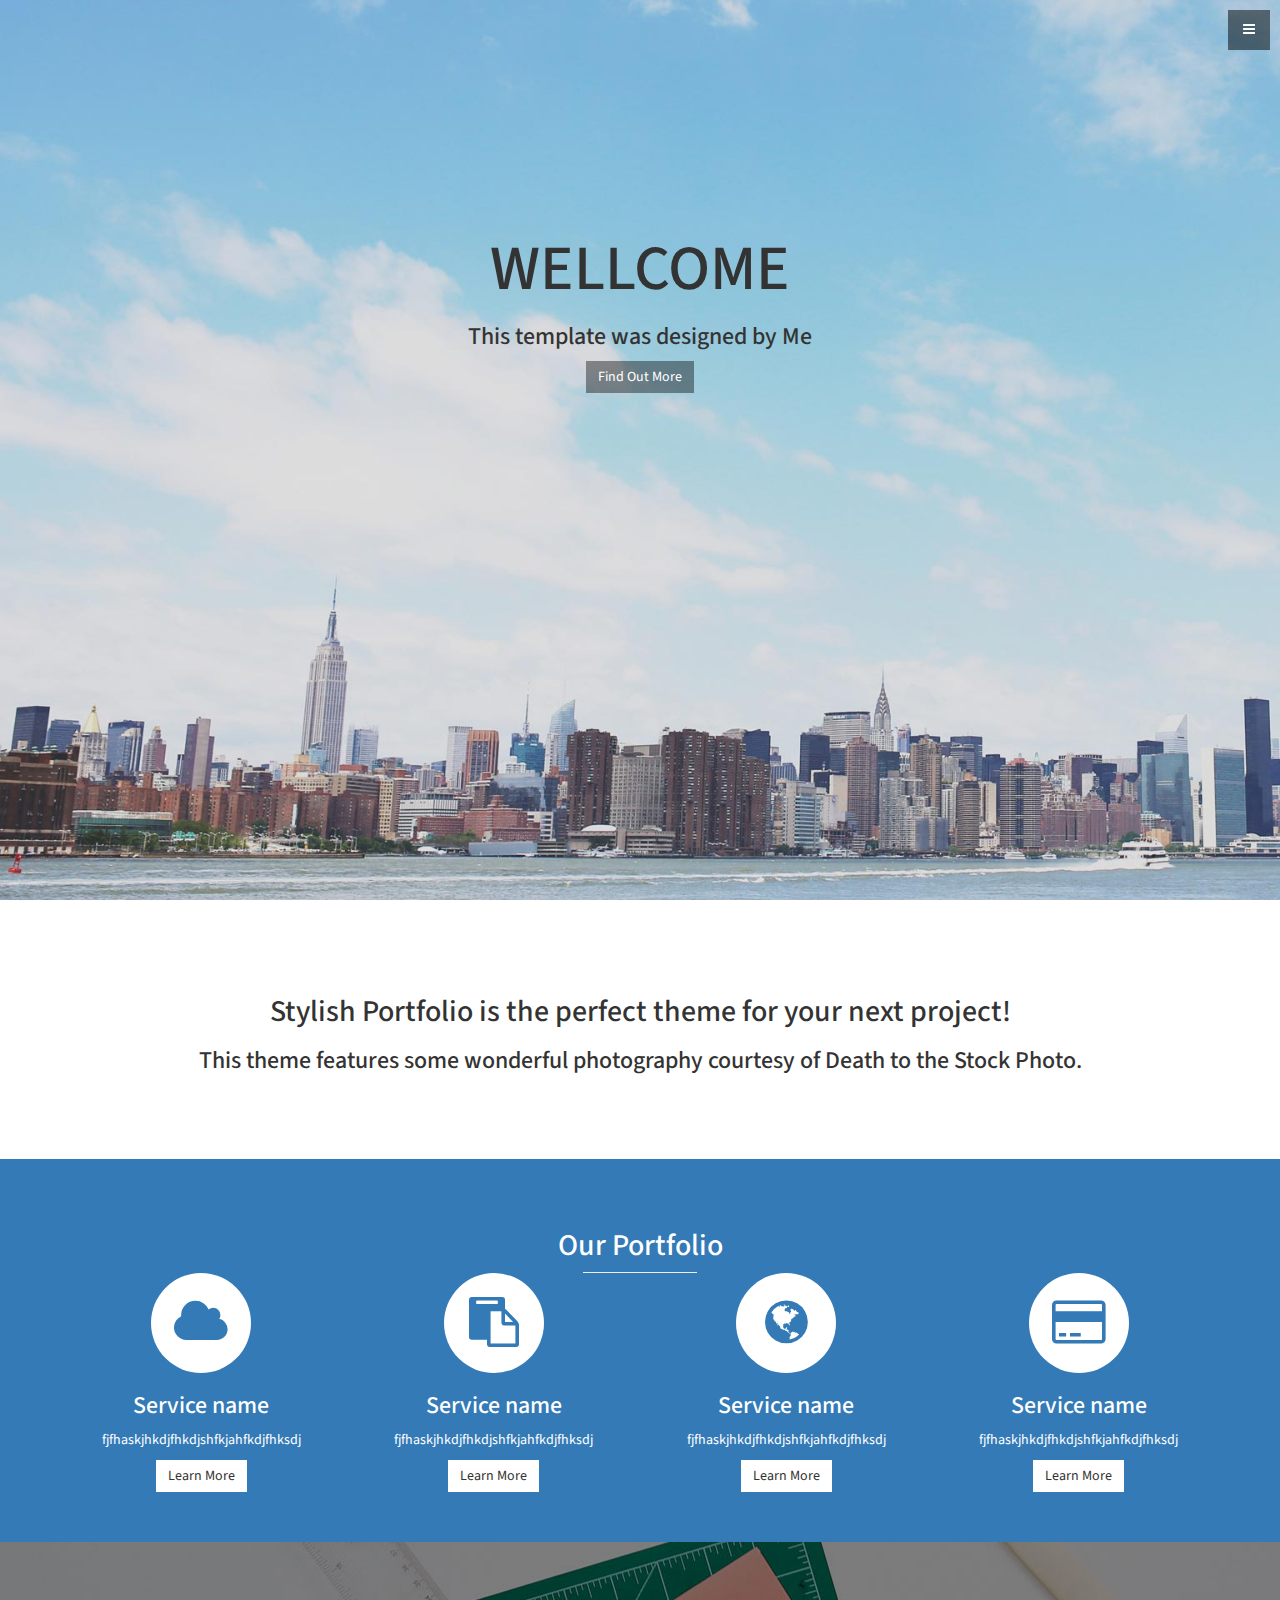
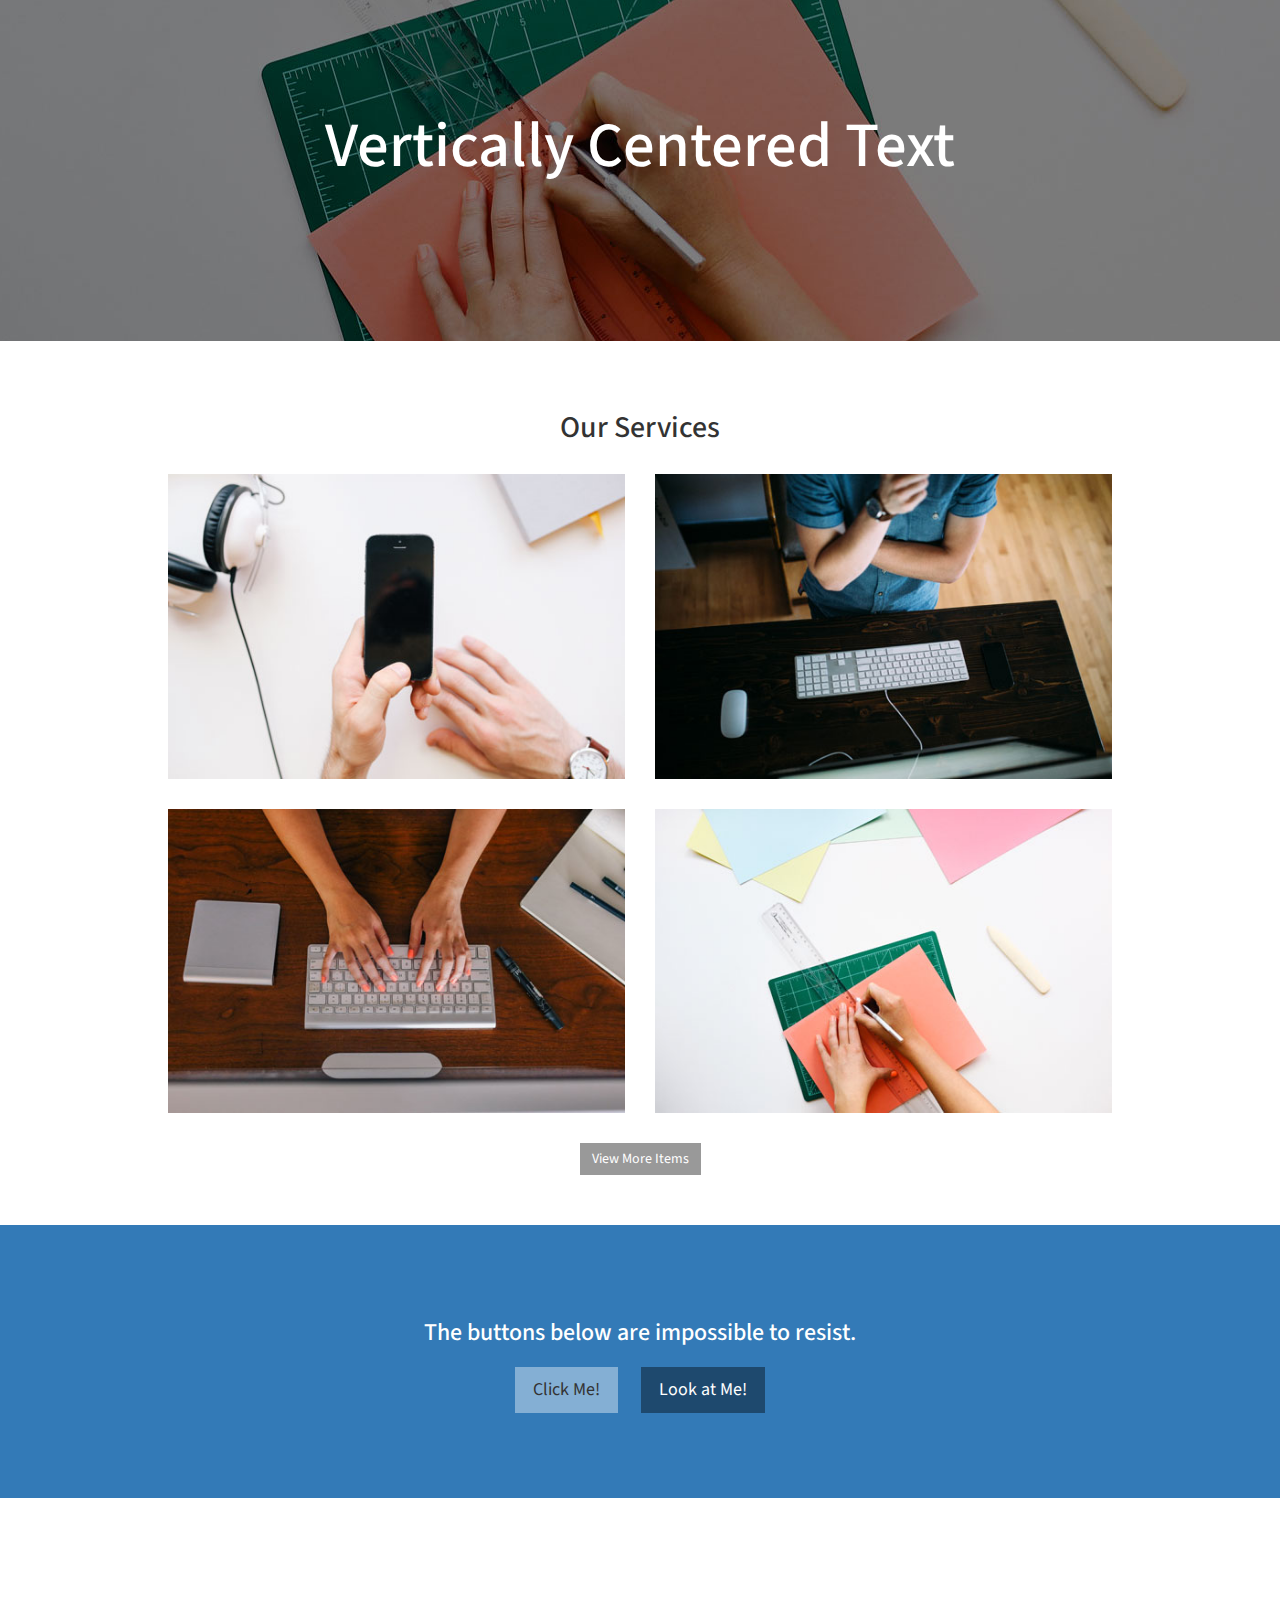
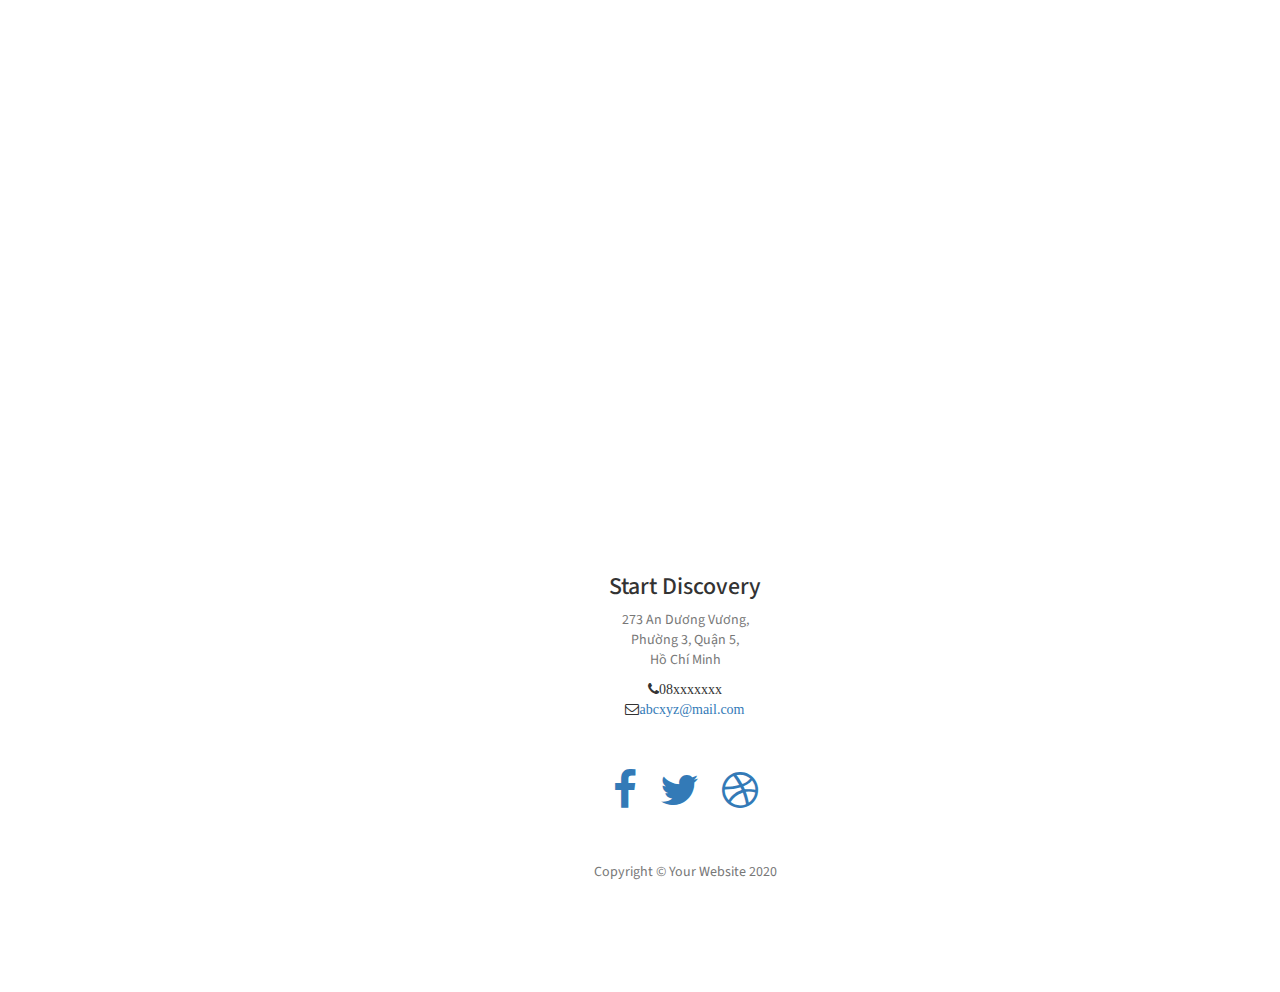
<file: index.html>
<!DOCTYPE html>
<html lang="en"><head>
	<title> Example </title>
	<meta charset="utf-8">
	<meta name="viewport" content="width=device-width, initial-scale=1">  
	<script type="text/javascript" src="vendor/bootstrap.js"></script>
	<script type="text/javascript" src="1.js"></script>
	<link rel="stylesheet" href="vendor/bootstrap.css">
	 <link rel="stylesheet" href="1.css">
	 <link href="https://fonts.googleapis.com/css2?family=Source+Sans+Pro:ital,wght@0,200;0,300;0,400;0,600;0,700;0,900;1,200;1,300;1,400;1,600;1,700;1,900&display=swap" rel="stylesheet">
</head>
<body >
	<!-- start nut menu -->
	<div class="nutmenu">
		<a href="" class="fa fa-bars"></a>
	</div>
	<!-- end nut menu -->
	<!-- start menu bar -->
	<div class="menu">
		<h2>Logo here<div class="fa fa-close tat""></div></h2>
		<ul class="menudoc">
			<li><a href="" class="home">Home</a></li>
			<li><a href="" class="about">About</a></li>
			<li><a href="" class="portfolio">Portfolio</a></li>
			<li><a href="" class="service">Service</a></li>
			<li><a href="" class="contact">Contact</a></li>
		</ul>
	</div>
	<!-- end menu bar -->
	<!-- start top1 -->
	<div class="top1">
		<div class="container text-center">
			<h1>WELLCOME</h1>
			<h3>This template was designed by Me</h3>
			<a href="" class="btn btn-default">Find Out More</a>
		</div>
	</div>
	<!-- end top1 -->
	<!-- start top2 -->
	<div class="top2">
		<div class="container text-center">
			<h2>Stylish Portfolio is the perfect theme for your next project!</h2>
			<h3>This theme features some wonderful photography courtesy of Death to the Stock Photo.</h3>
		</div>
	</div>
	<!-- end top2 -->
	<!-- start top3 -->
	<div class="top3">
		<div class="container">
			<div class="row tieude">
				<div class="col-xs-12 col-sm-12 col-md-12 col-lg-12 text-center">
					<h2>Our Portfolio</h2>
				</div> <!-- end row tieude  -->
			</div>
			<hr class="ngan">
			<div class="row _4cot">
				<div class="col-xs-12s col-sm-6 col-md-3 col-lg-3 text-center">
					<div class="iconto">
						<div class="fa fa-cloud"></div>
						<h3>Service name</h3>
						<p>fjfhaskjhkdjfhkdjshfkjahfkdjfhksdj</p>
						<a href="" class="btn btn-default nuttrang">Learn More</a>
					</div>
				</div>
				<div class="col-xs-12 col-sm-6 col-md-3 col-lg-3 text-center">
					<div class="iconto">
						<div class="fa fa-clipboard"></div>
						<h3>Service name</h3>
						<p>fjfhaskjhkdjfhkdjshfkjahfkdjfhksdj</p>
						<a href="" class="btn btn-default nuttrang">Learn More</a>
					</div>
				</div>
				<div class="col-xs-12 col-sm-6 col-md-3 col-lg-3 text-center">
					<div class="iconto">
						<div class="fa fa-globe"></div>
						<h3>Service name</h3>
						<p>fjfhaskjhkdjfhkdjshfkjahfkdjfhksdj</p>
						<a href="" class="btn btn-default nuttrang">Learn More</a>
					</div>
				</div>
				<div class="col-xs-12 col-sm-6 col-md-3 col-lg-3 text-center">
					<div class="iconto">
						<div class="fa fa-credit-card"></div>
						<h3>Service name</h3>
						<p>fjfhaskjhkdjfhkdjshfkjahfkdjfhksdj</p>
						<a href="" class="btn btn-default nuttrang">Learn More</a>
					</div>
				</div>
			</div>
		</div>
	</div>
	<!-- end top3 -->
	<!-- start top4 -->
	<div class="top4 anhnen">
		<div class="container text-center">
			<h2>Vertically Centered Text</h2>
		</div>
	</div>
	<!-- end top4 -->
	<!-- start top5 -->
	<div class="top5">
		<div class="container text-center">
			<div class="row tieude2">
				<div class="col-xs-12 col-sm-12 col-md-12 col-lg-12 text-center">
					<h2>Our Services</h2>
				</div> <!-- end row tieude2  -->
			</div>
			<br>
			<div class="row cot10">
				<div class="col-xs-10 col-sm-10 col-md-10 col-lg-10 col-xs-push-1 col-sm-push-1 col-md-push-1 col-lg-push-1">
					<div class="row _2cot">
						<div class="col-xs-12 col-sm-6 col-md-6 col-lg-6">
							<img src="images/portfolio-1.jpg" class="img-responsive" alt="Image">
						</div>
						<div class="col-xs-12 col-sm-6 col-md-6 col-lg-6">
							<img src="images/portfolio-2.jpg" class="img-responsive" alt="Image">
						</div>
						<div class="col-xs-12 col-sm-6 col-md-6 col-lg-6">
							<img src="images/portfolio-3.jpg" class="img-responsive" alt="Image">
						</div>
						<div class="col-xs-12 col-sm-6 col-md-6 col-lg-6">
							<img src="images/portfolio-4.jpg" class="img-responsive" alt="Image">
						</div>
					</div>
				</div>
			</div>
			<a href="" class="btn btn-default ">View More Items</a>
		</div>
	</div>
	<!-- end top5 -->
	<!-- start top6 -->
	<div class="top6 xanh">
		<div class="container text-center">
			<h3>The buttons below are impossible to resist.</h3>
			<a href="" class="btn btn-default nut1">Click Me!</a>
			<a href="" class="btn btn-default nut2">Look at Me!</a>
		</div>
	</div>
	<!-- end top6 -->
	<!-- start top7 -->
	<div class="top7">
		<iframe src="https://www.google.com/maps/embed?pb=!1m14!1m8!1m3!1d15678.678907352882!2d106.6822583!3d10.7599171!3m2!1i1024!2i768!4f13.1!3m3!1m2!1s0x0%3A0xa06651894598e488!2sSaigon%20University!5e0!3m2!1sen!2s!4v1592280611520!5m2!1sen!2s" 
		width="100%" height="550" frameborder="0" style="border:0;" allowfullscreen="" aria-hidden="false" tabindex="0"></iframe>
	</div>
	<!-- end top7 -->
	<!-- start footer -->
	<div class="footer">
		<div class="container text-center">
			<div class="row">
				<div class="col-xs-2 col-sm-2 col-md-2 col-lg-2 col-xs-push-5 col-sm-push-5 col-md-push-5 col-lg-push-5">
					<h3>Start Discovery</h3>
					<p>273 An Dương Vương, Phường 3, Quận 5,<br> Hồ Chí Minh</p>
					<div class="dt fa fa-phone">08xxxxxxx</div>
					<div class="em fa fa-envelope-o"><a href="">abcxyz@mail.com</a></div>
					<div class="xahoi">
						<a href="" class="fa fa-facebook fa-3x"></a>
						<a href="" class="fa fa-twitter fa-3x"></a>
						<a href="" class="fa fa-dribbble fa-3x"></a>
					</div>
				</div>
			</div>
			<div class="row duoi">
				<p>Copyright © Your Website 2020</p>
			</div>
		</div>
	</div>
	<!-- end footer -->
</body>
</html>
</file>
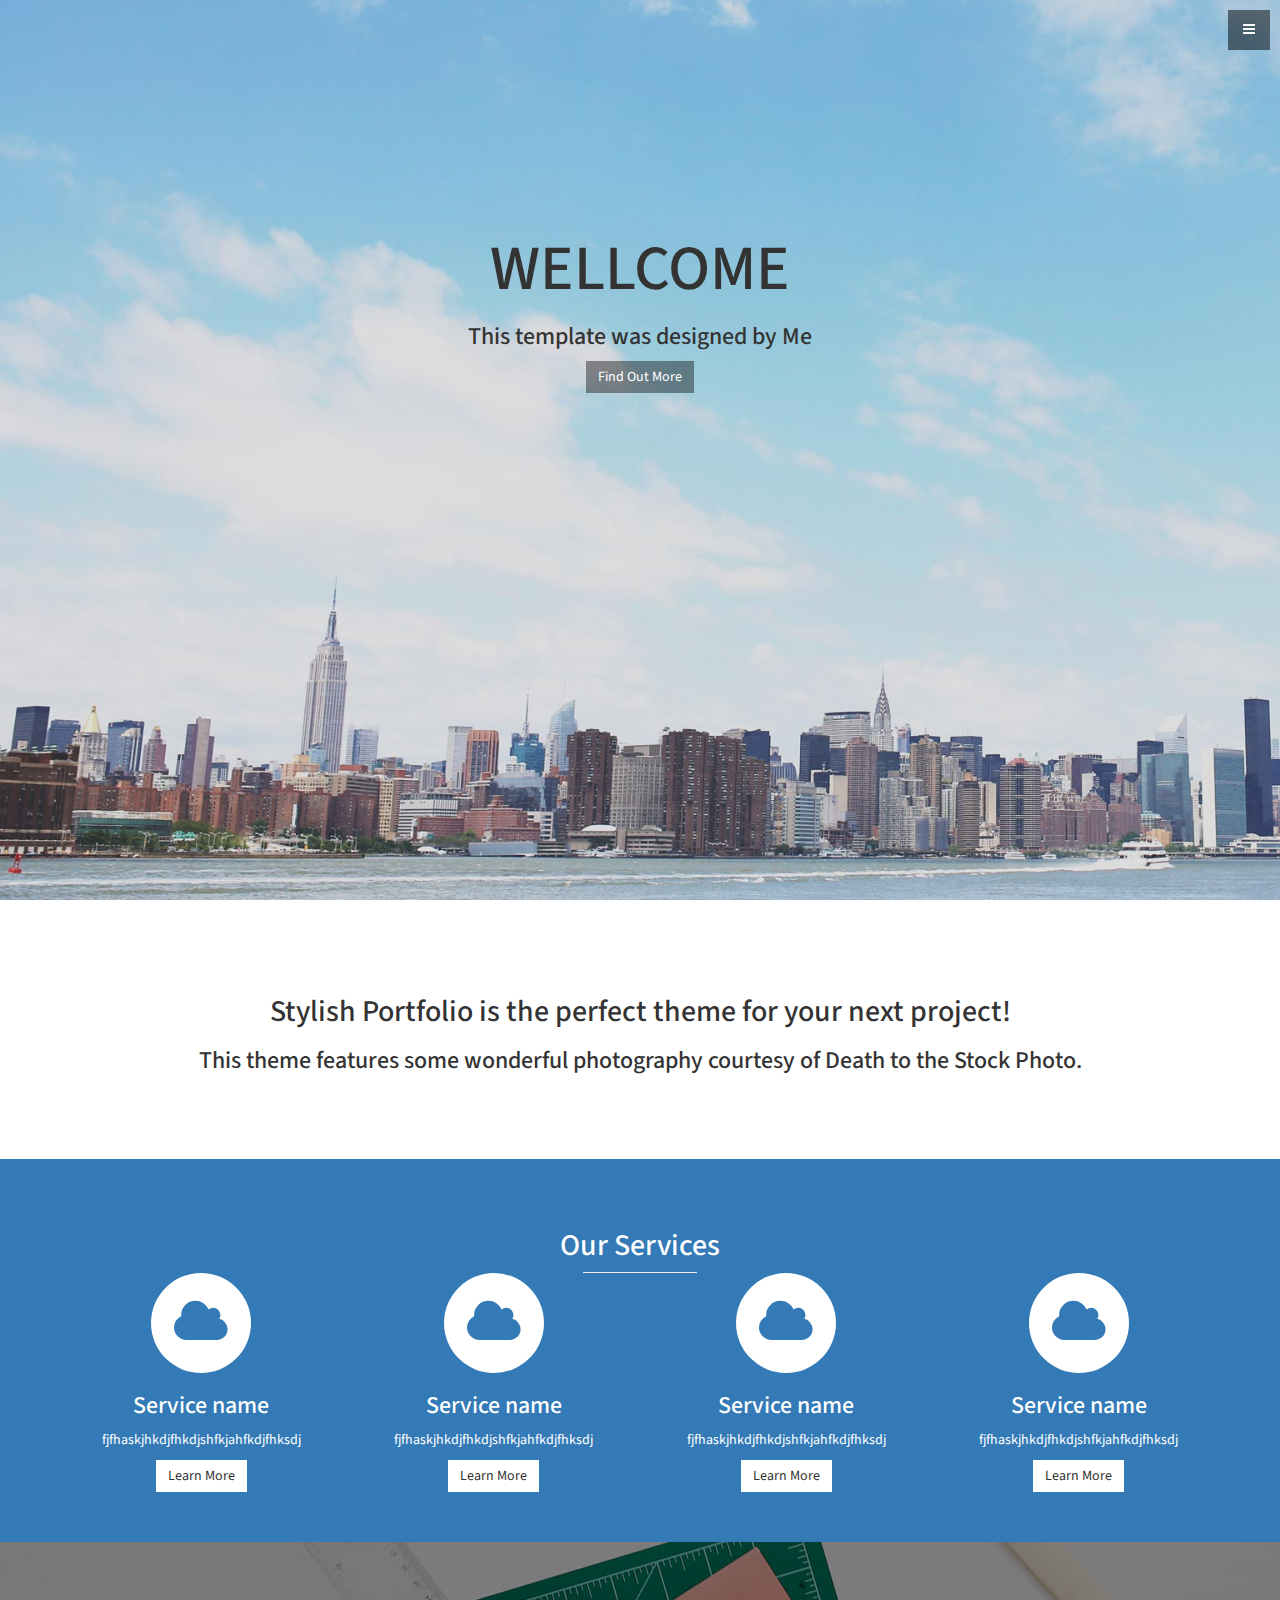
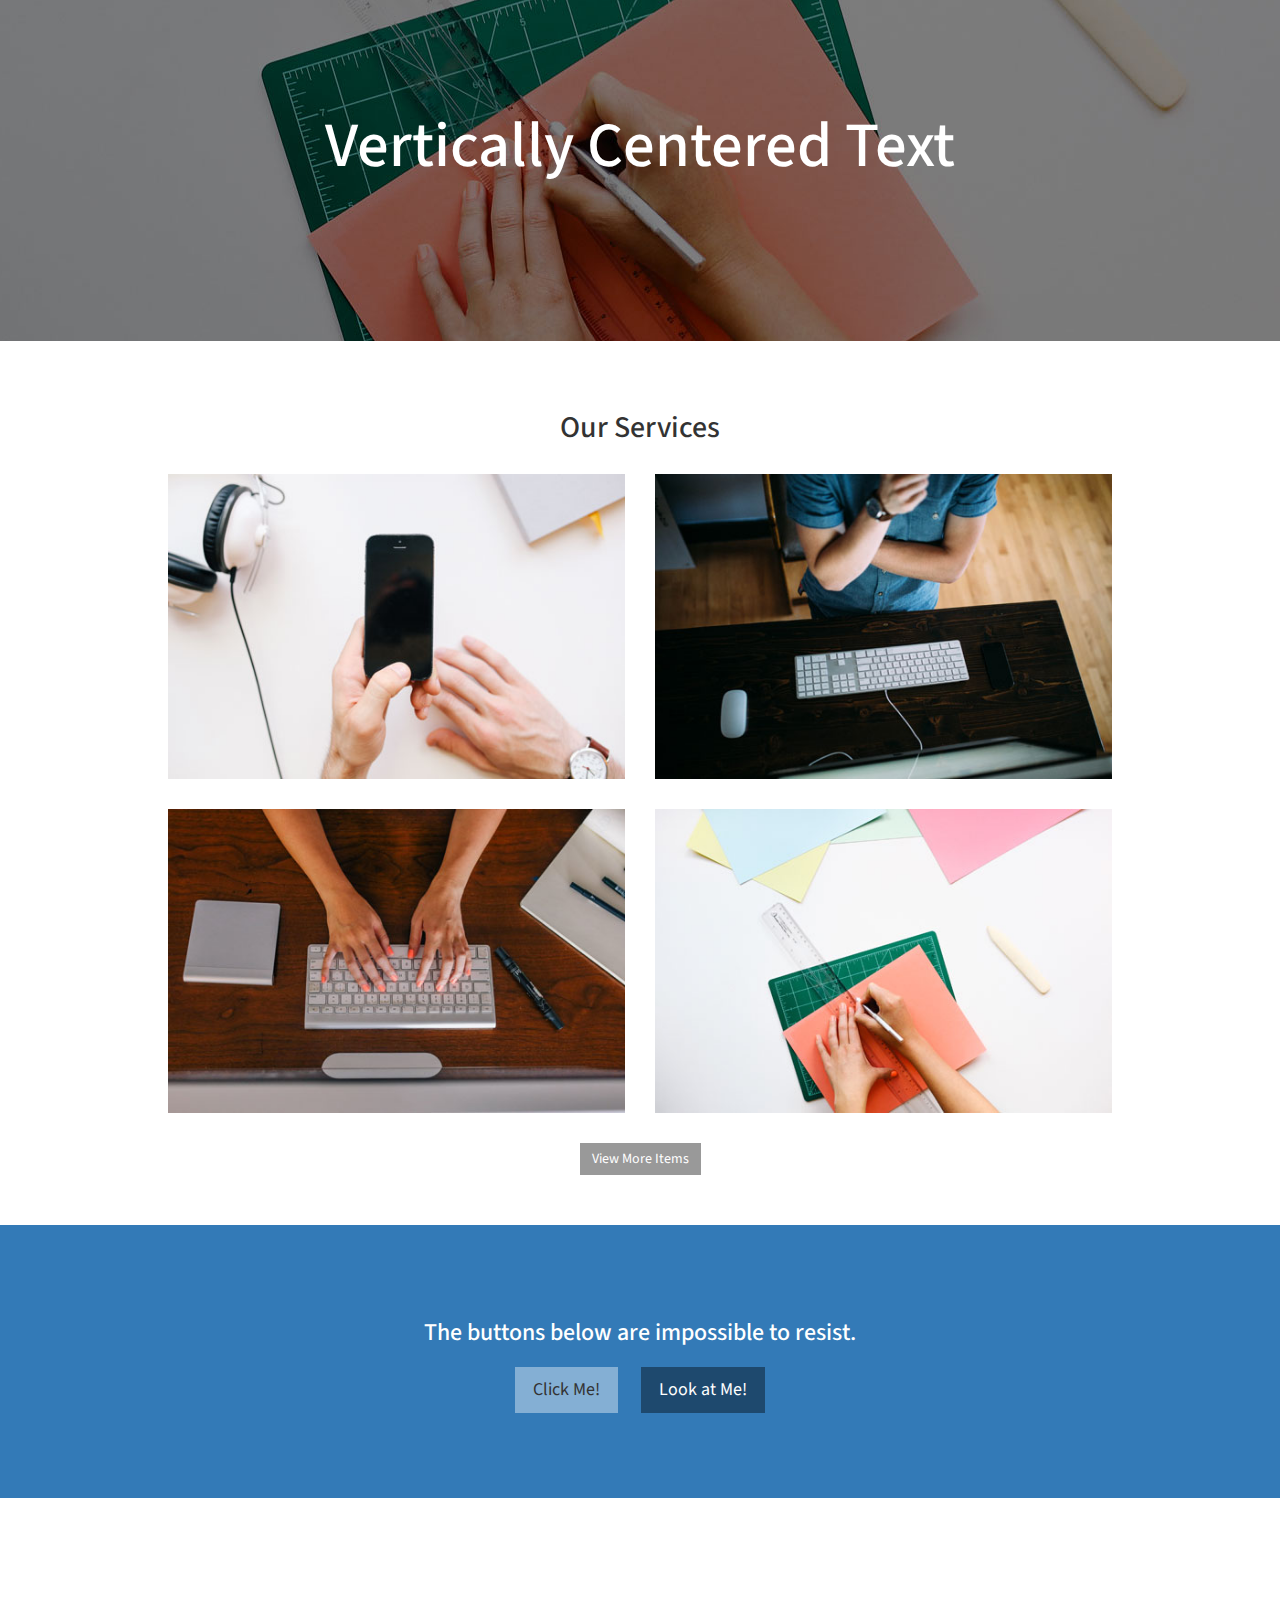
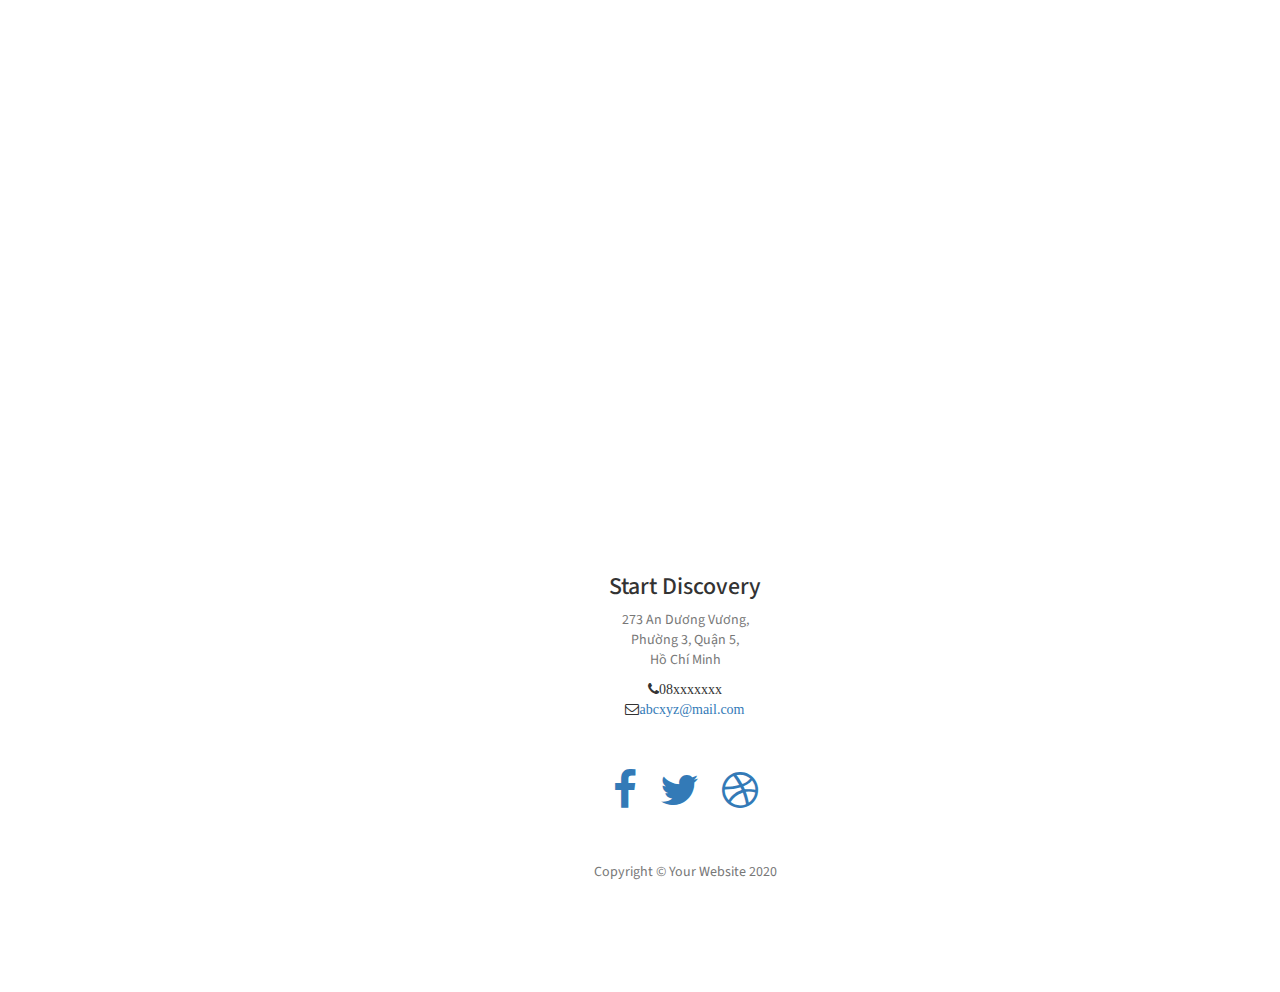
<file: 1.html>
<!DOCTYPE html>
<html lang="en"><head>
	<title> Example </title>
	<meta charset="utf-8">
	<meta name="viewport" content="width=device-width, initial-scale=1">  
	<script type="text/javascript" src="vendor/bootstrap.js"></script>
	<script type="text/javascript" src="1.js"></script>
	<link rel="stylesheet" href="vendor/bootstrap.css">
	 <link rel="stylesheet" href="1.css">
	 <link href="https://fonts.googleapis.com/css2?family=Source+Sans+Pro:ital,wght@0,200;0,300;0,400;0,600;0,700;0,900;1,200;1,300;1,400;1,600;1,700;1,900&display=swap" rel="stylesheet">
</head>
<body >
	<!-- start nut menu -->
	<div class="nutmenu">
		<a href="" class="fa fa-bars"></a>
	</div>
	<!-- end nut menu -->
	<!-- start menu bar -->
	<div class="menu">
		<h2>Logo here<div class="fa fa-close tat""></div></h2>
		<ul class="menudoc">
			<li><a href="">Home</a></li>
			<li><a href="">About</a></li>
			<li><a href="">Service</a></li>
			<li><a href="">Contact</a></li>
		</ul>
	</div>
	<!-- end menu bar -->
	<!-- start top1 -->
	<div class="top1">
		<div class="container text-center">
			<h1>WELLCOME</h1>
			<h3>This template was designed by Me</h3>
			<a href="" class="btn btn-default">Find Out More</a>
		</div>
	</div>
	<!-- end top1 -->
	<!-- start top2 -->
	<div class="top2">
		<div class="container text-center">
			<h2>Stylish Portfolio is the perfect theme for your next project!</h2>
			<h3>This theme features some wonderful photography courtesy of Death to the Stock Photo.</h3>
		</div>
	</div>
	<!-- end top2 -->
	<!-- start top3 -->
	<div class="top3">
		<div class="container">
			<div class="row tieude">
				<div class="col-xs-12 col-sm-12 col-md-12 col-lg-12 text-center">
					<h2>Our Services</h2>
				</div> <!-- end row tieude  -->
			</div>
			<hr class="ngan">
			<div class="row _4cot">
				<div class="col-xs-12s col-sm-6 col-md-3 col-lg-3 text-center">
					<div class="iconto">
						<div class="fa fa-cloud"></div>
						<h3>Service name</h3>
						<p>fjfhaskjhkdjfhkdjshfkjahfkdjfhksdj</p>
						<a href="" class="btn btn-default nuttrang">Learn More</a>
					</div>
				</div>
				<div class="col-xs-12 col-sm-6 col-md-3 col-lg-3 text-center">
					<div class="iconto">
						<div class="fa fa-cloud"></div>
						<h3>Service name</h3>
						<p>fjfhaskjhkdjfhkdjshfkjahfkdjfhksdj</p>
						<a href="" class="btn btn-default nuttrang">Learn More</a>
					</div>
				</div>
				<div class="col-xs-12 col-sm-6 col-md-3 col-lg-3 text-center">
					<div class="iconto">
						<div class="fa fa-cloud"></div>
						<h3>Service name</h3>
						<p>fjfhaskjhkdjfhkdjshfkjahfkdjfhksdj</p>
						<a href="" class="btn btn-default nuttrang">Learn More</a>
					</div>
				</div>
				<div class="col-xs-12 col-sm-6 col-md-3 col-lg-3 text-center">
					<div class="iconto">
						<div class="fa fa-cloud"></div>
						<h3>Service name</h3>
						<p>fjfhaskjhkdjfhkdjshfkjahfkdjfhksdj</p>
						<a href="" class="btn btn-default nuttrang">Learn More</a>
					</div>
				</div>
			</div>
		</div>
	</div>
	<!-- end top3 -->
	<!-- start top4 -->
	<div class="top4 anhnen">
		<div class="container text-center">
			<h2>Vertically Centered Text</h2>
		</div>
	</div>
	<!-- end top4 -->
	<!-- start top5 -->
	<div class="top5">
		<div class="container text-center">
			<div class="row tieude2">
				<div class="col-xs-12 col-sm-12 col-md-12 col-lg-12 text-center">
					<h2>Our Services</h2>
				</div> <!-- end row tieude2  -->
			</div>
			<br>
			<div class="row cot10">
				<div class="col-xs-10 col-sm-10 col-md-10 col-lg-10 col-xs-push-1 col-sm-push-1 col-md-push-1 col-lg-push-1">
					<div class="row _2cot">
						<div class="col-xs-12 col-sm-6 col-md-6 col-lg-6">
							<img src="images/portfolio-1.jpg" class="img-responsive" alt="Image">
						</div>
						<div class="col-xs-12 col-sm-6 col-md-6 col-lg-6">
							<img src="images/portfolio-2.jpg" class="img-responsive" alt="Image">
						</div>
						<div class="col-xs-12 col-sm-6 col-md-6 col-lg-6">
							<img src="images/portfolio-3.jpg" class="img-responsive" alt="Image">
						</div>
						<div class="col-xs-12 col-sm-6 col-md-6 col-lg-6">
							<img src="images/portfolio-4.jpg" class="img-responsive" alt="Image">
						</div>
					</div>
				</div>
			</div>
			<a href="" class="btn btn-default ">View More Items</a>
		</div>
	</div>
	<!-- end top5 -->
	<!-- start top6 -->
	<div class="top6 xanh">
		<div class="container text-center">
			<h3>The buttons below are impossible to resist.</h3>
			<a href="" class="btn btn-default nut1">Click Me!</a>
			<a href="" class="btn btn-default nut2">Look at Me!</a>
		</div>
	</div>
	<!-- end top6 -->
	<!-- start top7 -->
	<div class="top7">
		<iframe src="https://www.google.com/maps/embed?pb=!1m14!1m8!1m3!1d15678.678907352882!2d106.6822583!3d10.7599171!3m2!1i1024!2i768!4f13.1!3m3!1m2!1s0x0%3A0xa06651894598e488!2sSaigon%20University!5e0!3m2!1sen!2s!4v1592280611520!5m2!1sen!2s" 
		width="100%" height="550" frameborder="0" style="border:0;" allowfullscreen="" aria-hidden="false" tabindex="0"></iframe>
	</div>
	<!-- end top7 -->
	<!-- start footer -->
	<div class="footer">
		<div class="container text-center">
			<div class="row">
				<div class="col-xs-2 col-sm-2 col-md-2 col-lg-2 col-xs-push-5 col-sm-push-5 col-md-push-5 col-lg-push-5">
					<h3>Start Discovery</h3>
					<p>273 An Dương Vương, Phường 3, Quận 5,<br> Hồ Chí Minh</p>
					<div class="dt fa fa-phone">08xxxxxxx</div>
					<div class="em fa fa-envelope-o"><a href="">abcxyz@mail.com</a></div>
					<div class="xahoi">
						<a href="" class="fa fa-facebook fa-3x"></a>
						<a href="" class="fa fa-twitter fa-3x"></a>
						<a href="" class="fa fa-dribbble fa-3x"></a>
					</div>
				</div>
			</div>
			<div class="row duoi">
				<p>Copyright © Your Website 2020</p>
			</div>
		</div>
	</div>
	<!-- end footer -->
</body>
</html>
</file>
<file: 1.css>
*{margin:0;padding:0; }

.fa.fa-close.tat:hover {
    margin-left: 30px;
    background: whitesmoke;
    color: grey;
    opacity: 50%;
    padding: 4px 8px;
}
.fa.fa-close.tat {
    margin-left: 30px;
    background: whitesmoke;
    color: grey;
    padding: 4px 8px;
}

.menu.show {
    right: 0px;
}
.menu .menudoc a {
    color: white;
    font-size: 15px;
    display: block;
    padding: 8px 15px;
    border: 1px solid gray;
}
.menu ul.menudoc {
    list-style: none;
}
.menu {
    position: fixed;
    top: 0px;
    right: -200px;
    background: rgba(0,0,0,0.5);
    color: white;
    height: 900px;
    width: 200px;
    transition: 0.4s;
    z-index: 3;
}

.nutmenu a.fa.fa-bars {
    color: white;
}
.nutmenu.show {
    right: -300px;
}
.nutmenu {
    position: fixed;
    top: 10px;
    right: 10px;
    padding: 10px 15px;
    background: rgba(0,0,0,0.5);
    transition: 0.4s;
}

.footer p {
    color: #777777;
}
.footer .xahoi .fa{
    margin: 50px 10px;
}
.footer{
    padding: 100px;
}
.top6 a.btn.btn-default.nut2:hover{
    border: none;
    border-radius: 0px;
    background: rgba(0,0,0,0.7);
    color: white;
    font-size: 18px;
    margin: 10px;
    padding: 10px 18px;
}
.top6 a.btn.btn-default.nut2{
    border: none;
    border-radius: 0px;
    background: rgba(0,0,0,0.4);
    color: white;
    font-size: 18px;
    margin: 10px;
    padding: 10px 18px;
}
.top6 a.btn.btn-default.nut1:hover{
    border: none;
    border-radius: 0px;
    background: rgba(255,255,255,0.7);
    font-size: 18px;
    margin: 10px;
    padding: 10px 18px;
}
.top6 a.btn.btn-default.nut1{
    border: none;
    border-radius: 0px;
    background: rgba(255,255,255,0.4);
    font-size: 18px;
    margin: 10px;
    padding: 10px 18px;
}
.top6{
    padding: 75px 0px;
    background: #337ab7;
    color: white;
}
.top5 a.btn.btn-default:hover {
    border: none;
    border-radius: 0px;
    background: rgba(0,0,0,0.7);
    color: white;
}
.top5 a.btn.btn-default {
    border: none;
    border-radius: 0px;
    background: rgba(0,0,0,0.4);
    color: white;
}
.top5 img.img-responsive:hover {
    opacity: 0.7;
}

.top5 img.img-responsive {
    margin-bottom: 30px;
}

.top5{
    padding: 50px 0px;
}
.top4 h2{
    font-size: 63px;
}
.top4{
    padding: 150px 0px;
    background: url(images/callout.jpg);
    background-position: center;
    color: white;
}
.iconto .fa {
    height: 100px;
    width: 100px;
    font-size: 50px;
    line-height: 100px;
    background: white;
    border-radius: 50%;
    color: #337ab7;
}

.top3 a.btn.btn-default.nuttrang:hover {
    border: none;
    border-radius: 0px;
    background: rgba(255,255,255,0.7);
}
.top3 a.btn.btn-default.nuttrang {
    border: none;
    border-radius: 0px;
}
hr{
    width: 10%;
    margin: auto;
}
.top3{
    background: #337ab7;
    color: white;
    padding: 50px 0px;
}
.top2 h2{
    padding-top: 75px;
}
.top2 h3{
    padding-bottom: 75px;
}
.top1 a.btn.btn-default {
    border: none;
    border-radius: 0px;
    background: rgba(0,0,0,0.4);
    color: white;
}
.top1 a.btn.btn-default:hover {
    border: none;
    border-radius: 0px;
    background: rgba(0,0,0,0.7);
    color: white;
}
.top1 h1 {
    padding-top: 215px;
    font-size: 63px;
}
.top1{
    display: block;
    background: url(images/bg.jpg);
    background-size: cover;
}
body{
    font-family: 'Source Sans Pro', sans-serif;
}
</file>
